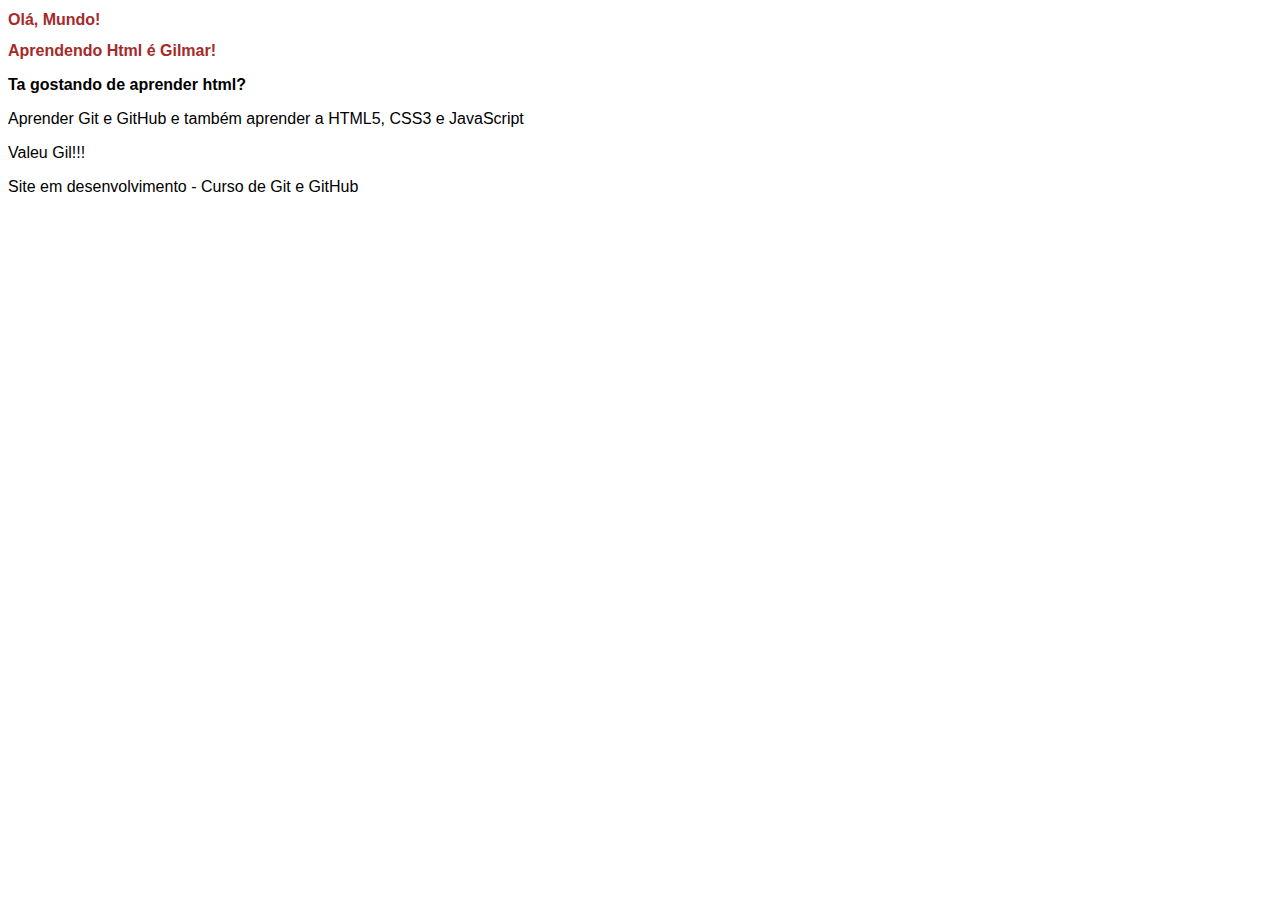
<file: index.html>
<!DOCTYPE html>
<html lang="pt-br">
<head>
    <meta charset="UTF-8">
    <meta name="viewport" content="width=device-width, initial-scale=1.0">
    <link rel="stylesheet" href="./css/main.css">
    <title>Gilmar Aprendendo Html</title>
</head>
<body>
    <header class="cabecalho"> 
    <h1>Olá, Mundo!</h1>
    <h2>Aprendendo Html é Gilmar!</h2>
    </header>

    <section>
    <h3>Ta gostando de aprender html?</h3>
    <p> Aprender Git e GitHub e também aprender a HTML5, CSS3 e JavaScript </p> 
    <p> Valeu Gil!!!</p>
    </section>

    <footer>
       <p>Site em desenvolvimento - Curso de Git e GitHub</p>

    </footer>
</body>
</html>
</file>
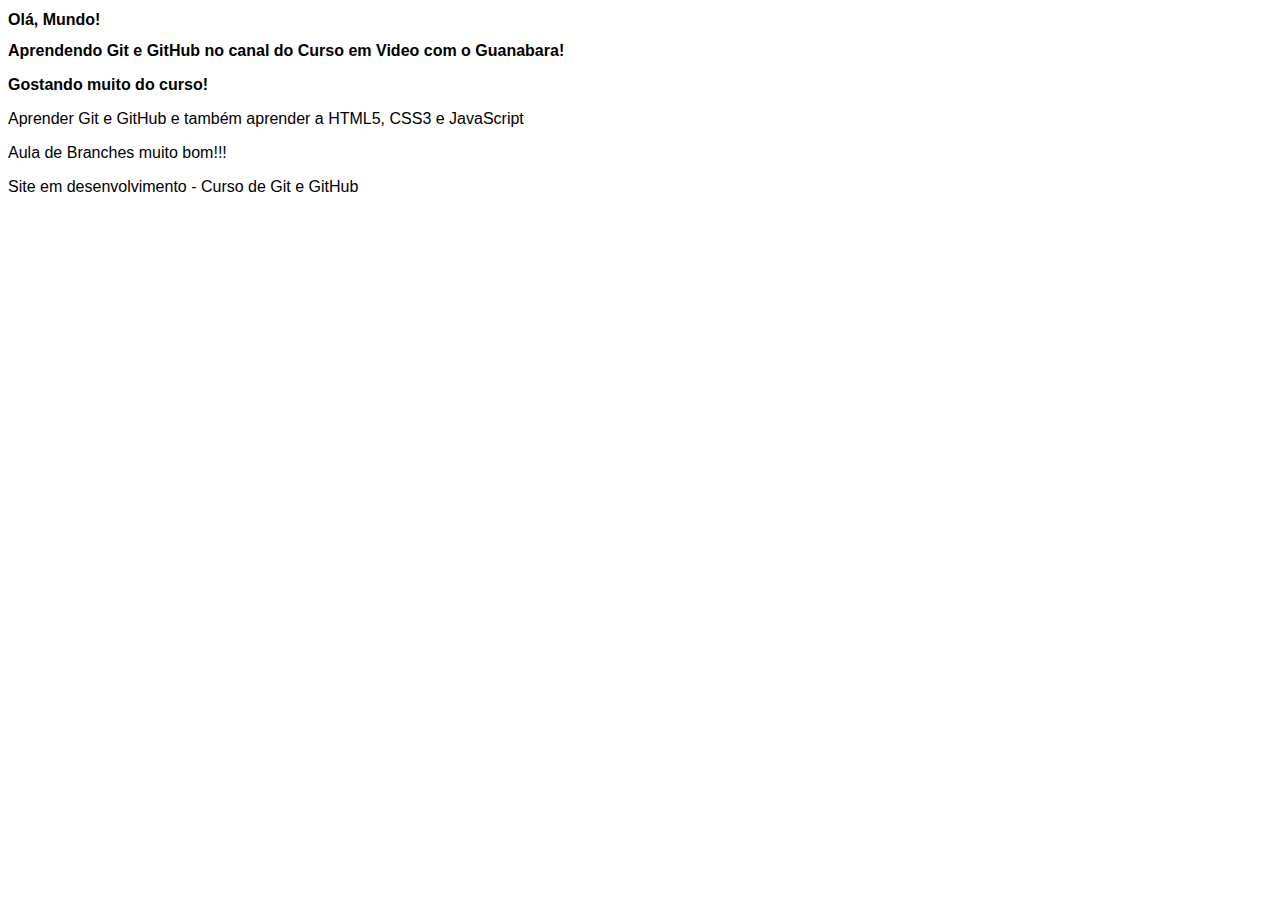
<file: meu-site/index.html>
<!DOCTYPE html>
<html lang="pt-br">
<head>
    <meta charset="UTF-8">
    <meta name="viewport" content="width=device-width, initial-scale=1.0">
    <link rel="stylesheet" href="./css/main.css">
    <title>Meu primeiro site no GitHub</title>
</head>
<body>
    <header class="cabecalho"> 
    <h1>Olá, Mundo!</h1>
    <h2>Aprendendo Git e GitHub no canal do Curso em Video com o Guanabara!</h2>
    </header>

    <section>
    <h3>Gostando muito do curso!</h3>
    <p> Aprender Git e GitHub e também aprender a HTML5, CSS3 e JavaScript </p> 
    <p> Aula de Branches muito bom!!!</p>
    </section>

    <footer>
       <p>Site em desenvolvimento - Curso de Git e GitHub</p>

    </footer>
</body>
</html>
</file>
<file: css/main.css>
* {
  font-family: Arial, Helvetica, sans-serif;
  font-size: 16px;
}
.cabecalho {
  color: brown;

}
</file>
<file: meu-site/css/main.css>
* {
  font-family: Arial, Helvetica, sans-serif;
  font-size: 16px;
}
.cabecalho {


}
</file>
